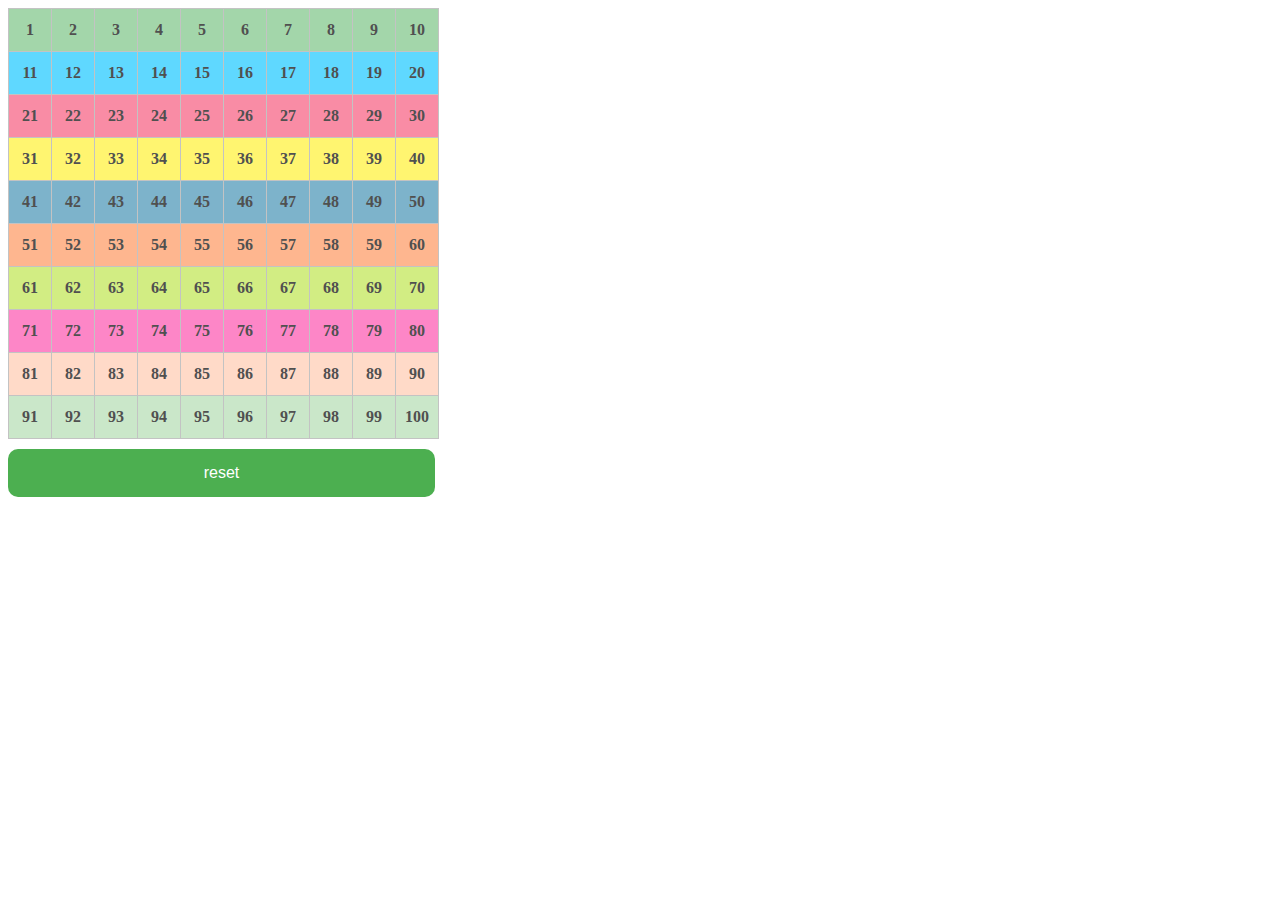
<file: 29_/index.html>
<!DOCTYPE html>
<html lang="en">
<head>
   <meta charset="UTF-8">
   <meta http-equiv="X-UA-Compatible" content="IE=edge">
   <meta name="viewport" content="width=device-width, initial-scale=1.0">
   <title>Document</title>
</head>
<body>


   <script src="./script.js"></script>
</body>
</html>
</file>
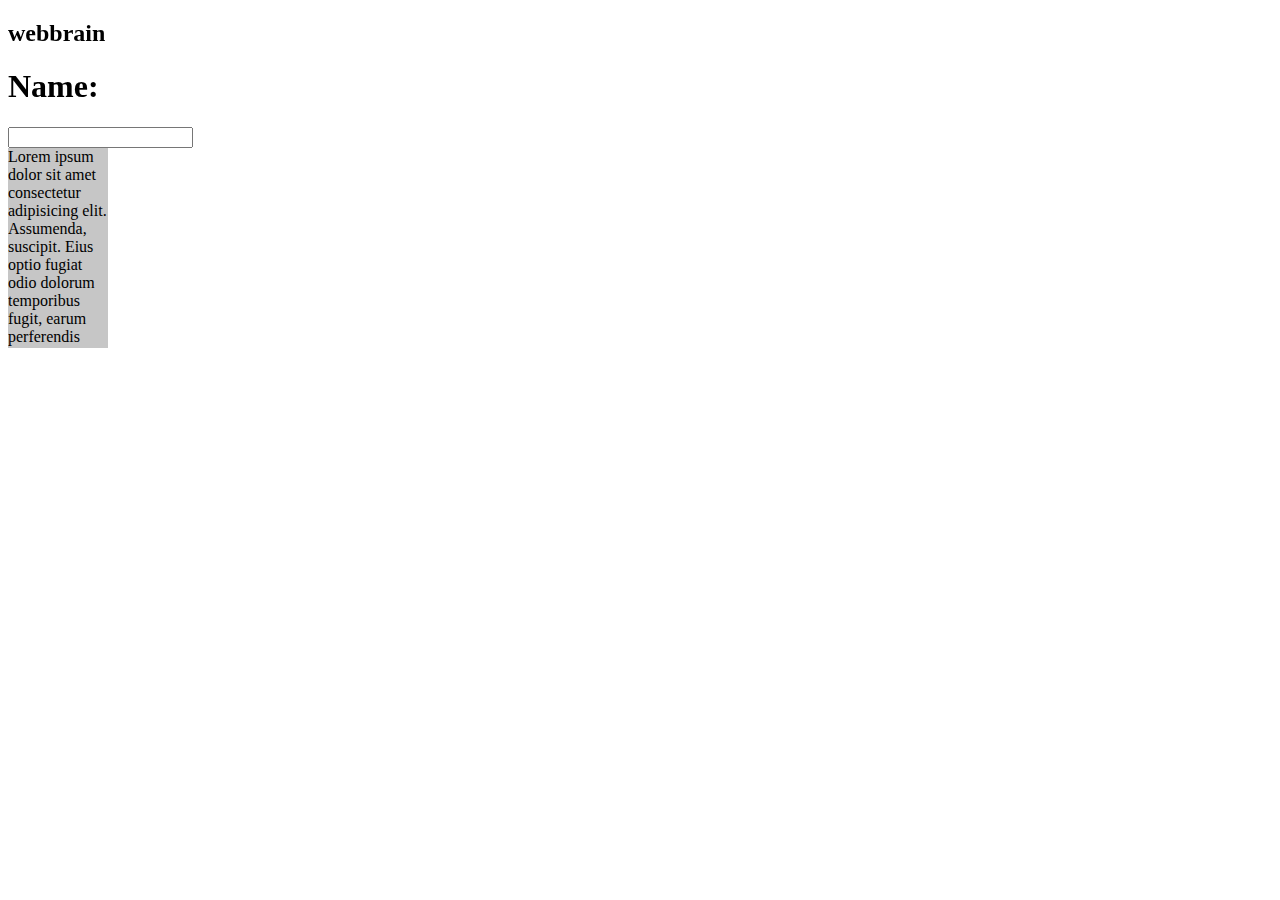
<file: 31_/index.html>
<!DOCTYPE html>
<html lang="en">

<head>
   <meta charset="UTF-8">
   <meta http-equiv="X-UA-Compatible" content="IE=edge">
   <meta name="viewport" content="width=device-width, initial-scale=1.0">
   <link rel="stylesheet" href="style.css">
   <title>Document</title>
</head>

<body>
   <h2 id="title">webbrain</h2>
   <h1 id="inputText">Name:</h1>
   <input onkeypress="press(event)" type="text">
   <div id="box">Lorem ipsum dolor sit amet consectetur adipisicing elit. Assumenda, suscipit. Eius optio fugiat odio
      dolorum temporibus fugit, earum perferendis nam ea itaque ut facilis ratione autem possimus in quos neque?</div>
   <script src="script.js"></script>
</body>

</html>
</file>
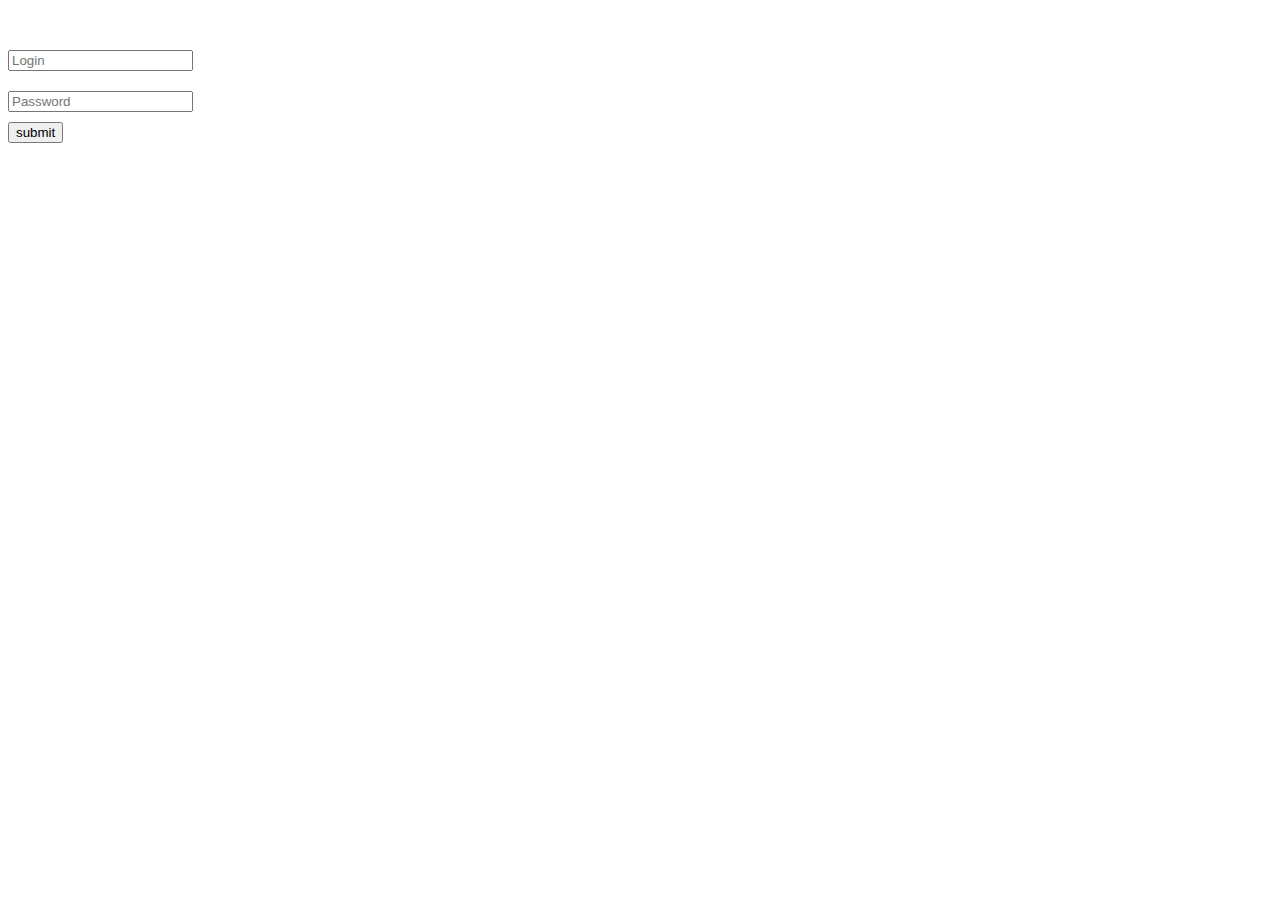
<file: 32_/index.html>
<!DOCTYPE html>
<html lang="en">
<head>
   <meta charset="UTF-8">
   <meta http-equiv="X-UA-Compatible" content="IE=edge">
   <meta name="viewport" content="width=device-width, initial-scale=1.0">
   <link rel="stylesheet" href="style.css">
   <title>Document</title>
</head>
<body>
   <form class="form" name = "form">
      <input name="login" type="text" placeholder="Login">
      <div id="loginError"></div>
      <input name="password" type="password" placeholder="Password">
      <input type="submit" value="submit">
   </form>
   <script src="script.js"></script>
</body>
</html>
</file>
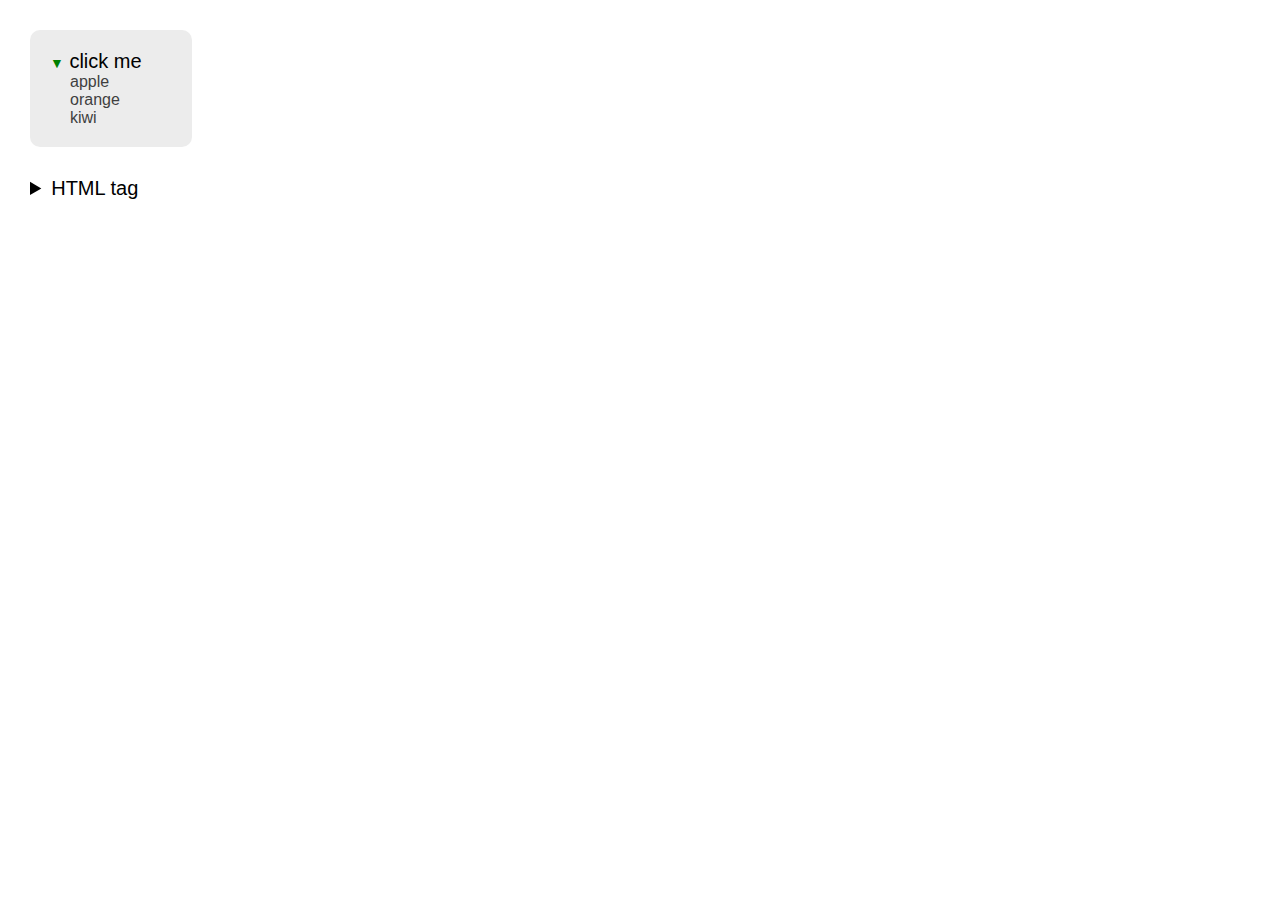
<file: 30_/drop - down/index.html>
<!DOCTYPE html>
<html lang="en">

<head>
   <meta charset="UTF-8">
   <meta http-equiv="X-UA-Compatible" content="IE=edge">
   <meta name="viewport" content="width=device-width, initial-scale=1.0">
   <link rel="stylesheet" href="style.css">
   <title>slider</title>
</head>

<body>
   <div class="wrapper">
      <button class="button" onclick="dropdown()"><span class="button__arrow">▼</span> click me</button>
      <ul class="list">
         <li class="list__item">apple</li>
         <li class="list__item">orange</li>
         <li class="list__item">kiwi</li>
      </ul>
   </div>
   <details style="padding-left: 30px;">
      <summary>HTML tag</summary>
      Something small enough to escape casual notice.
   </details>

   <script src="script.js"></script>
</body>

</html>
</file>
<file: 31_/style.css>
#box {
   width: 100px;
   height: 200px;
   background: #c6c6c6;
   overflow: auto;
}
</file>
<file: 32_/style.css>
.form {
   display: flex;
   flex-direction: column;
   align-items: flex-start;
   gap: 10px;
   margin-top: 50px;
}
</file>
<file: 30_/drop - down/style.css>
* {
   margin: 0;
   padding: 0;
   font-size: 20px;
   background: none;
   border: none;
   text-decoration: none;
   /* list-style: none; */
   font-family:'Gill Sans', 'Gill Sans MT', Calibri, 'Trebuchet MS', sans-serif;
}

.wrapper {
   display: inline-block;
   margin: 30px;
   padding: 20px 50px 20px 20px;
   border-radius: 10px;
   background: #ececec;
}

.button {
   cursor: pointer;
}

.button__arrow {
   display: inline-block;
   font-size: 14px;
   color: green;
   transition: transform .2s;
}

.button-open .button__arrow {
   transform: rotate(-90deg);
}


.list {
   list-style: none;
   padding-left: 20px;
   color: #3f3f3f;
}

.button-open + .list {
   display: none;
}


.list__item {
   font-size: 16px;
}
</file>
